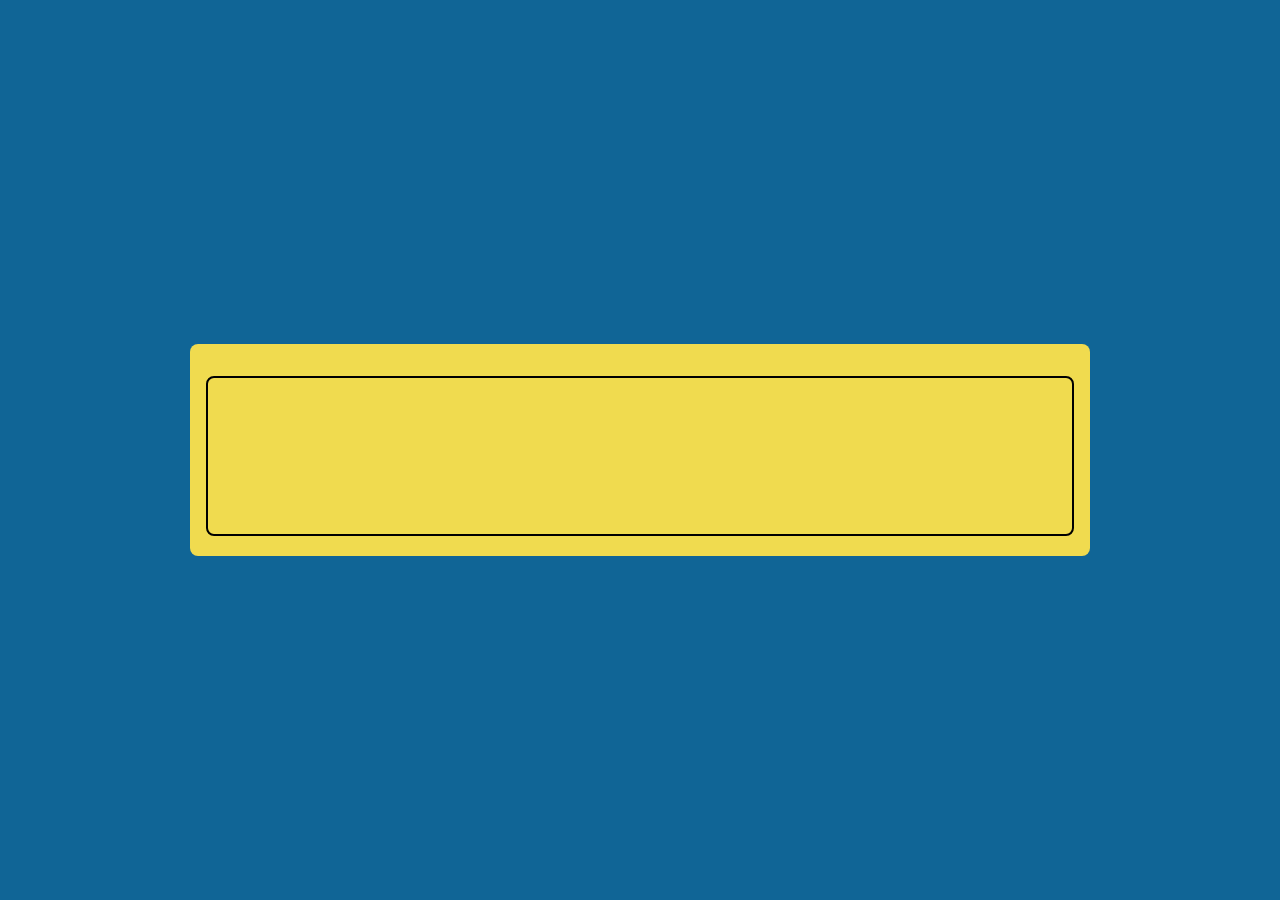
<file: index.html>
<!DOCTYPE html>
<html lang="en">
<head>
  <meta charset="UTF-8">
  <meta name="viewport" content="width=device-width, initial-scale=1.0">
  <meta http-equiv="X-UA-Compatible" content="ie=edge">
  <link rel="stylesheet" href="typing.css">
  <script src="typing.js" defer></script>
  <title>Speed Typing Game</title>
</head>
<body>
     
  <div class="timer" id="timer"></div>
  <div class="container">
    <div class="quote-display" id="quoteDisplay"></div>
    <textarea id="quoteInput" class="quote-input" autofocus></textarea>
  </div>
</body>
</html>
</file>
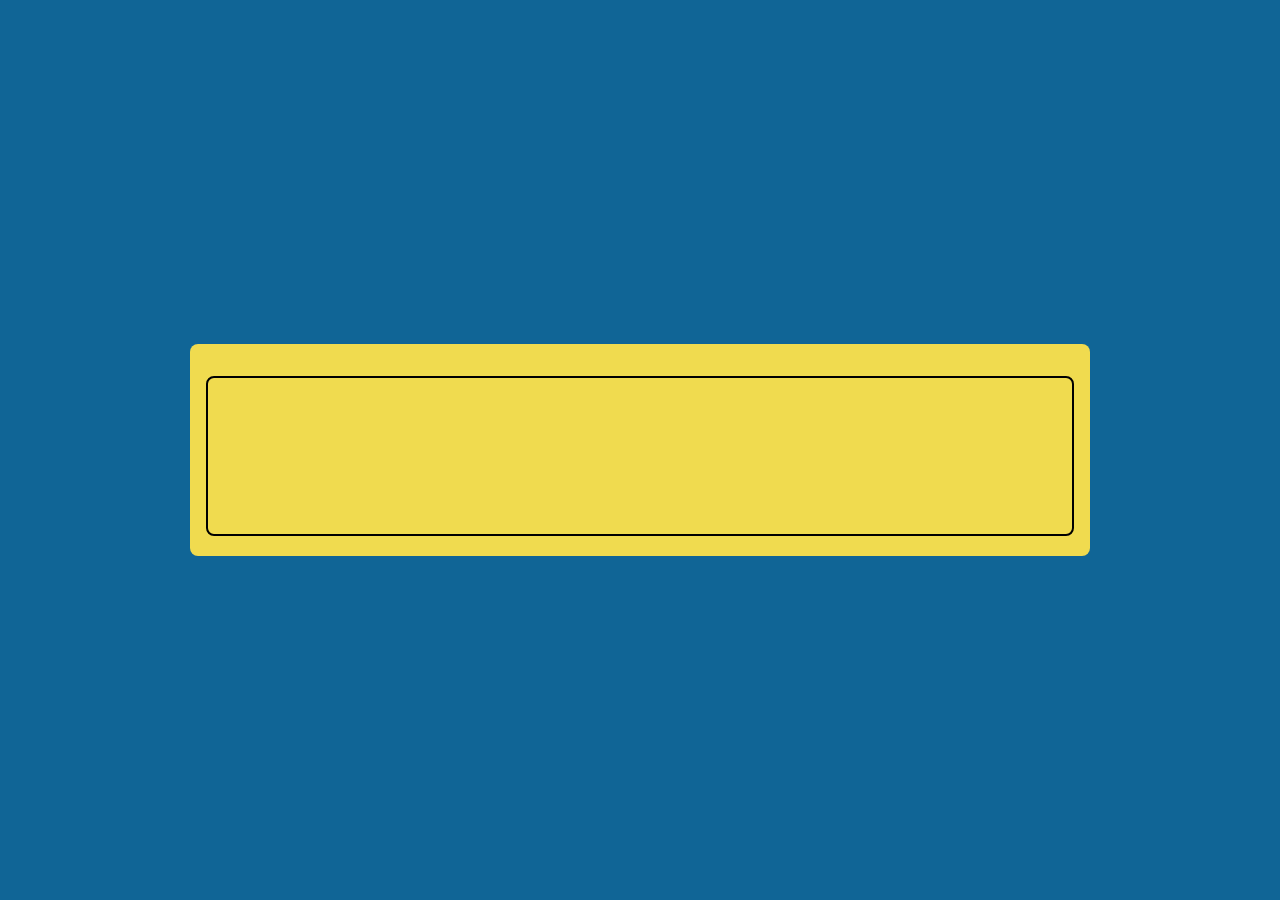
<file: typing.html>
<!DOCTYPE html>
<html lang="en">
<head>
  <meta charset="UTF-8">
  <meta name="viewport" content="width=device-width, initial-scale=1.0">
  <meta http-equiv="X-UA-Compatible" content="ie=edge">
  <link rel="stylesheet" href="typing.css">
  <script src="typing.js" defer></script>
  <title>Speed Typing Game</title>
</head>
<body>
  <div class="timer" id="timer"></div>
  <div class="container">
    <div class="quote-display" id="quoteDisplay"></div>
    <textarea id="quoteInput" class="quote-input" autofocus></textarea>
  </div>
</body>
</html>
</file>
<file: typing.css>
* {
    box-sizing: border-box;
  }
  
  body {
    display: flex;
    justify-content: center;
    align-items: center;
    min-height: 100vh;
    margin: 0;
    background-color: #106596;
  }
  
  body, .quote-input {
    font-family:'Segoe UI', Tahoma, Geneva, Verdana, sans-serif;
  }
  
  .container {
    background-color: #F0DB4F;
    padding: 1rem;
    border-radius: .5rem;
    width: 900px;
    max-width: 90%;
  }
  
  .timer {
    position: absolute;
    top: 2rem;
    font-size: 6rem;
    color: #F0DB4F;
    font-weight: bold;
  }
  
  .quote-display {
    margin-bottom: 1rem;
    margin-left: calc(1rem + 2px);
    margin-right: calc(1rem + 2px);
    font-size: 1.5rem;
    font-weight: bold;
  }
  
  .quote-input {
    background-color: transparent;
    border: 2px solid #A1922E;
    outline:none;
    width: 100%;
    height: 10rem;
    margin: auto;
    resize: none;
    padding: .5rem 1rem;
    font-size: 1.5rem;
    border-radius: .5rem;
  }
  
  .quote-input:focus {
    border-color: black;
  }
  
  .correct {
    color: green;
  }
  
  .incorrect {
    color: red;
    text-decoration:underline;
  }
</file>
